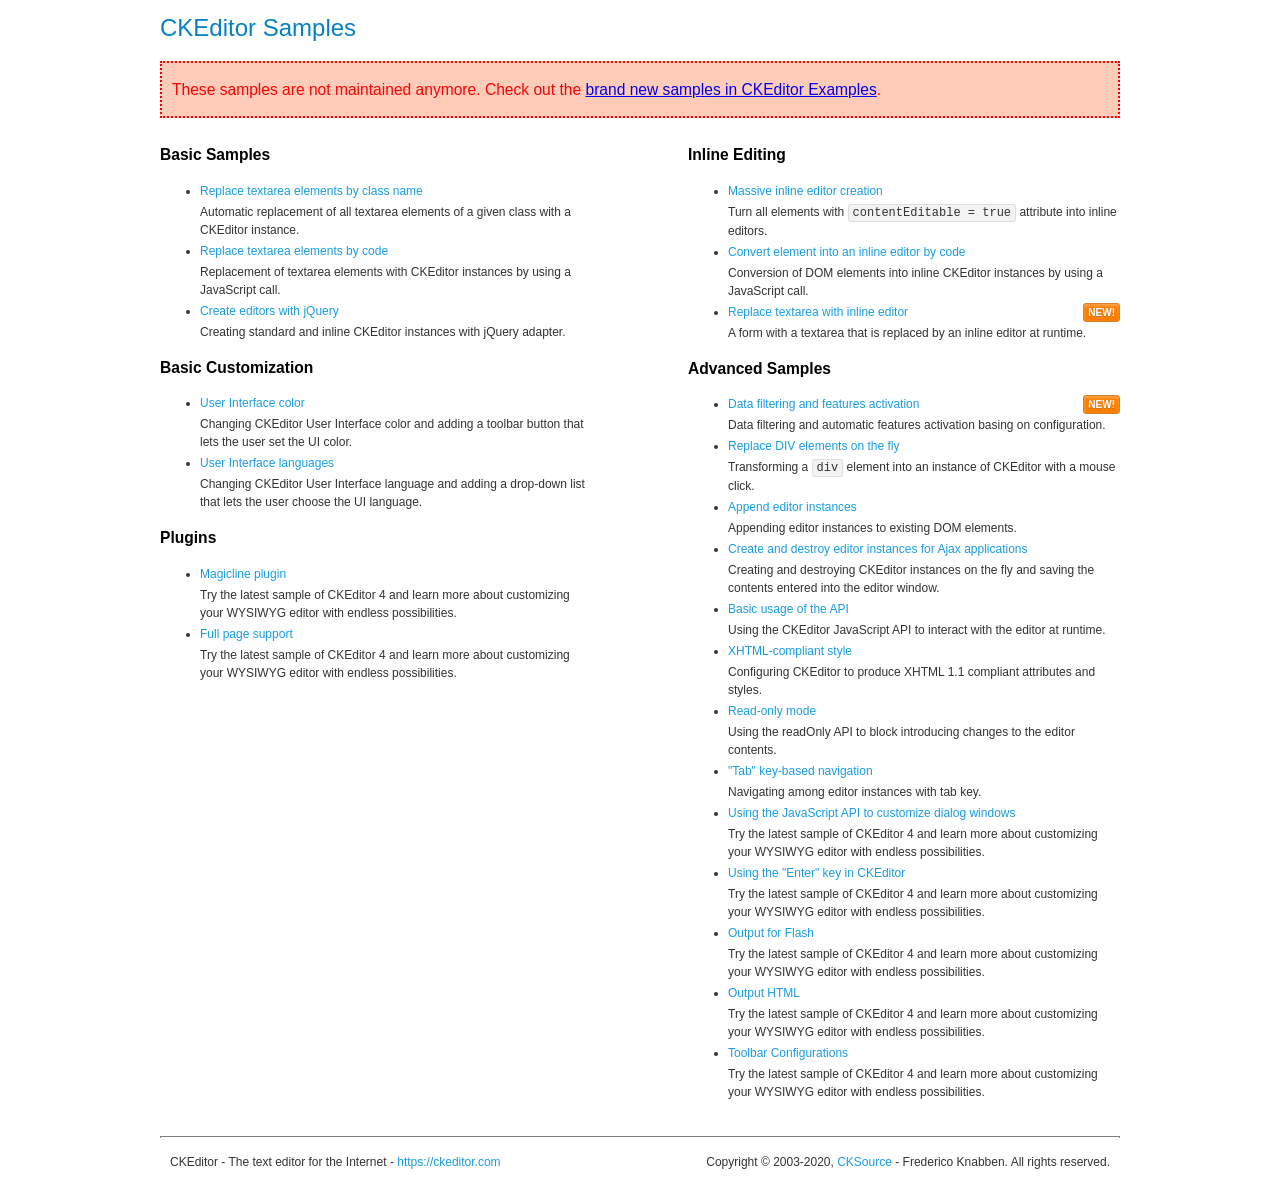
<file: assets/ckeditor/samples/old/index.html>
<!DOCTYPE html>
<!--
Copyright (c) 2003-2020, CKSource - Frederico Knabben. All rights reserved.
For licensing, see LICENSE.md or https://ckeditor.com/legal/ckeditor-oss-license
-->
<html lang="en">
<head>
	<meta charset="utf-8">
	<title>CKEditor Samples</title>
	<link rel="stylesheet" href="sample.css">
	<meta name="description" content="Try the latest sample of CKEditor 4 and learn more about customizing your WYSIWYG editor with endless possibilities.">
</head>
<body>
	<h1 class="samples">
		CKEditor Samples
	</h1>
	<div class="warning deprecated">
		These samples are not maintained anymore. Check out the <a href="https://ckeditor.com/docs/ckeditor4/latest/examples/index.html">brand new samples in CKEditor Examples</a>.
	</div>
	<div class="twoColumns">
		<div class="twoColumnsLeft">
			<h2 class="samples">
				Basic Samples
			</h2>
			<dl class="samples">
				<dt><a class="samples" href="replacebyclass.html">Replace textarea elements by class name</a></dt>
				<dd>Automatic replacement of all textarea elements of a given class with a CKEditor instance.</dd>

				<dt><a class="samples" href="replacebycode.html">Replace textarea elements by code</a></dt>
				<dd>Replacement of textarea elements with CKEditor instances by using a JavaScript call.</dd>

				<dt><a class="samples" href="jquery.html">Create editors with jQuery</a></dt>
				<dd>Creating standard and inline CKEditor instances with jQuery adapter.</dd>
			</dl>

			<h2 class="samples">
				Basic Customization
			</h2>
			<dl class="samples">
				<dt><a class="samples" href="uicolor.html">User Interface color</a></dt>
				<dd>Changing CKEditor User Interface color and adding a toolbar button that lets the user set the UI color.</dd>

				<dt><a class="samples" href="uilanguages.html">User Interface languages</a></dt>
				<dd>Changing CKEditor User Interface language and adding a drop-down list that lets the user choose the UI language.</dd>
			</dl>


			<h2 class="samples">Plugins</h2>
<dl class="samples">
<dt><a class="samples" href="magicline/magicline.html">Magicline plugin</a></dt>
<dd>Try the latest sample of CKEditor 4 and learn more about customizing your WYSIWYG editor with endless possibilities.</dd>

<dt><a class="samples" href="wysiwygarea/fullpage.html">Full page support</a></dt>
<dd>Try the latest sample of CKEditor 4 and learn more about customizing your WYSIWYG editor with endless possibilities.</dd>
</dl>
		</div>
		<div class="twoColumnsRight">
			<h2 class="samples">
				Inline Editing
			</h2>
			<dl class="samples">
				<dt><a class="samples" href="inlineall.html">Massive inline editor creation</a></dt>
				<dd>Turn all elements with <code>contentEditable = true</code> attribute into inline editors.</dd>

				<dt><a class="samples" href="inlinebycode.html">Convert element into an inline editor by code</a></dt>
				<dd>Conversion of DOM elements into inline CKEditor instances by using a JavaScript call.</dd>

				<dt><a class="samples" href="inlinetextarea.html">Replace textarea with inline editor</a> <span class="new">New!</span></dt>
				<dd>A form with a textarea that is replaced by an inline editor at runtime.</dd>

				
			</dl>

			<h2 class="samples">
				Advanced Samples
			</h2>
			<dl class="samples">
				<dt><a class="samples" href="datafiltering.html">Data filtering and features activation</a> <span class="new">New!</span></dt>
				<dd>Data filtering and automatic features activation basing on configuration.</dd>

				<dt><a class="samples" href="divreplace.html">Replace DIV elements on the fly</a></dt>
				<dd>Transforming a <code>div</code> element into an instance of CKEditor with a mouse click.</dd>

				<dt><a class="samples" href="appendto.html">Append editor instances</a></dt>
				<dd>Appending editor instances to existing DOM elements.</dd>

				<dt><a class="samples" href="ajax.html">Create and destroy editor instances for Ajax applications</a></dt>
				<dd>Creating and destroying CKEditor instances on the fly and saving the contents entered into the editor window.</dd>

				<dt><a class="samples" href="api.html">Basic usage of the API</a></dt>
				<dd>Using the CKEditor JavaScript API to interact with the editor at runtime.</dd>

				<dt><a class="samples" href="xhtmlstyle.html">XHTML-compliant style</a></dt>
				<dd>Configuring CKEditor to produce XHTML 1.1 compliant attributes and styles.</dd>

				<dt><a class="samples" href="readonly.html">Read-only mode</a></dt>
				<dd>Using the readOnly API to block introducing changes to the editor contents.</dd>

				<dt><a class="samples" href="tabindex.html">"Tab" key-based navigation</a></dt>
				<dd>Navigating among editor instances with tab key.</dd>


				
<dt><a class="samples" href="dialog/dialog.html">Using the JavaScript API to customize dialog windows</a></dt>
<dd>Try the latest sample of CKEditor 4 and learn more about customizing your WYSIWYG editor with endless possibilities.</dd>

<dt><a class="samples" href="enterkey/enterkey.html">Using the &quot;Enter&quot; key in CKEditor</a></dt>
<dd>Try the latest sample of CKEditor 4 and learn more about customizing your WYSIWYG editor with endless possibilities.</dd>

<dt><a class="samples" href="htmlwriter/outputforflash.html">Output for Flash</a></dt>
<dd>Try the latest sample of CKEditor 4 and learn more about customizing your WYSIWYG editor with endless possibilities.</dd>

<dt><a class="samples" href="htmlwriter/outputhtml.html">Output HTML</a></dt>
<dd>Try the latest sample of CKEditor 4 and learn more about customizing your WYSIWYG editor with endless possibilities.</dd>

<dt><a class="samples" href="toolbar/toolbar.html">Toolbar Configurations</a></dt>
<dd>Try the latest sample of CKEditor 4 and learn more about customizing your WYSIWYG editor with endless possibilities.</dd>

			</dl>
		</div>
	</div>
	<div id="footer">
		<hr>
		<p>
			CKEditor - The text editor for the Internet - <a class="samples" href="https://ckeditor.com/">https://ckeditor.com</a>
		</p>
		<p id="copy">
			Copyright &copy; 2003-2020, <a class="samples" href="https://cksource.com/">CKSource</a> - Frederico Knabben. All rights reserved.
		</p>
	</div>
</body>
</html>
</file>
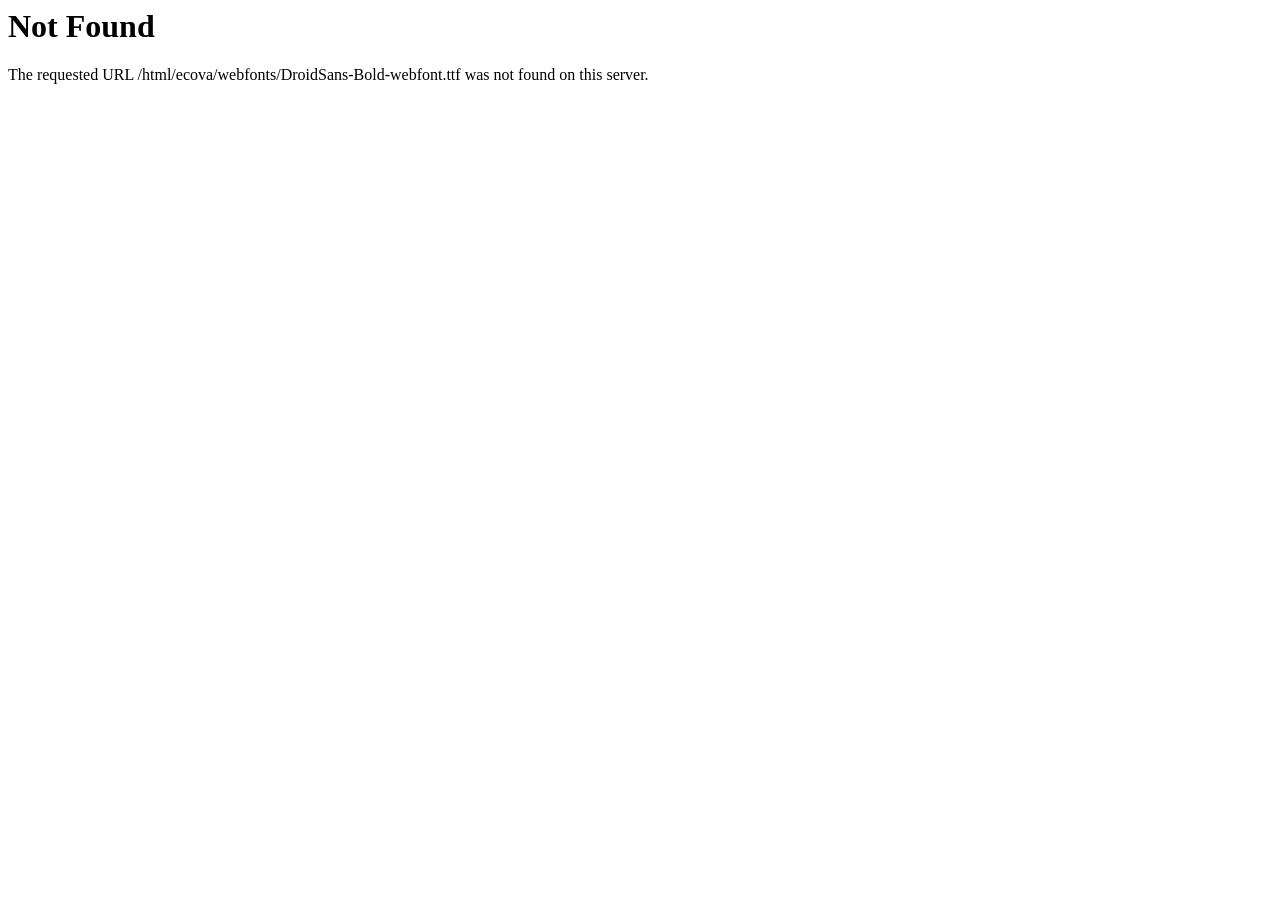
<file: assets/aws/webfonts/DroidSans-Bold-webfont-2.html>
<!DOCTYPE HTML PUBLIC "-//IETF//DTD HTML 2.0//EN">
<html><head>
<title>404 Not Found</title>
</head><body>
<h1>Not Found</h1>
<p>The requested URL /html/ecova/webfonts/DroidSans-Bold-webfont.ttf was not found on this server.</p>
</body></html>
</file>
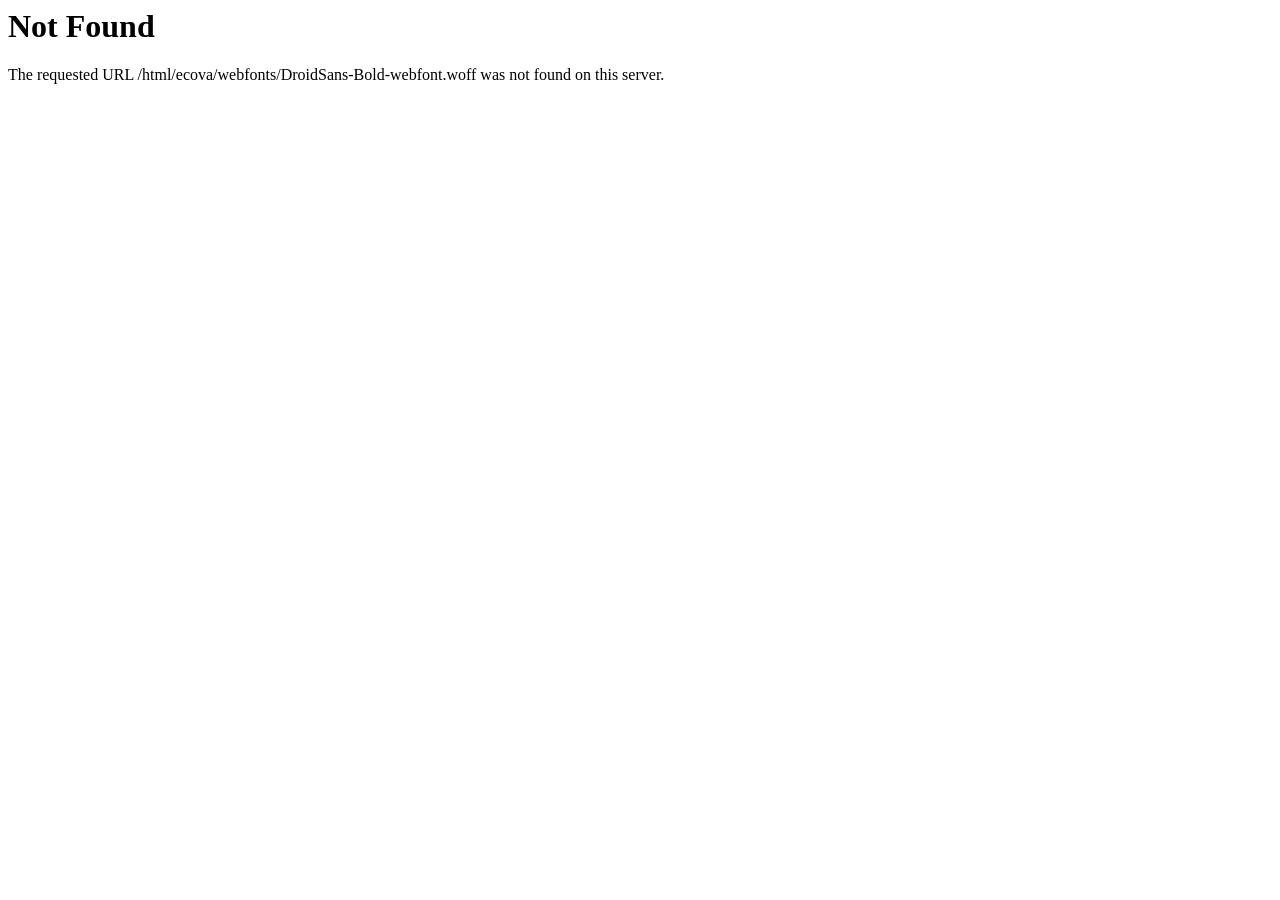
<file: assets/aws/webfonts/DroidSans-Bold-webfont.html>
<!DOCTYPE HTML PUBLIC "-//IETF//DTD HTML 2.0//EN">
<html><head>
<title>404 Not Found</title>
</head><body>
<h1>Not Found</h1>
<p>The requested URL /html/ecova/webfonts/DroidSans-Bold-webfont.woff was not found on this server.</p>
</body></html>
</file>
<file: assets/ckeditor/samples/old/sample.css>
/*
Copyright (c) 2003-2020, CKSource - Frederico Knabben. All rights reserved.
For licensing, see LICENSE.md or https://ckeditor.com/legal/ckeditor-oss-license
*/

html, body, h1, h2, h3, h4, h5, h6, div, span, blockquote, p, address, form, fieldset, img, ul, ol, dl, dt, dd, li, hr, table, td, th, strong, em, sup, sub, dfn, ins, del, q, cite, var, samp, code, kbd, tt, pre
{
	line-height: 1.5;
}

body
{
	padding: 10px 30px;
}

input, textarea, select, option, optgroup, button, td, th
{
	font-size: 100%;
}

pre
{
	-moz-tab-size: 4;
	tab-size: 4;
}

pre, code, kbd, samp, tt
{
	font-family: monospace,monospace;
	font-size: 1em;
}

body {
	width: 960px;
	margin: 0 auto;
}

code
{
	background: #f3f3f3;
	border: 1px solid #ddd;
	padding: 1px 4px;
	border-radius: 3px;
}

abbr
{
	border-bottom: 1px dotted #555;
	cursor: pointer;
}

.new, .beta
{
	text-transform: uppercase;
	font-size: 10px;
	font-weight: bold;
	padding: 1px 4px;
	margin: 0 0 0 5px;
	color: #fff;
	float: right;
	border-radius: 3px;
}

.new
{
	background: #FF7E00;
	border: 1px solid #DA8028;
	text-shadow: 0 1px 0 #C97626;

	box-shadow: 0 2px 3px 0 #FFA54E inset;
}

.beta
{
	background: #18C0DF;
	border: 1px solid #19AAD8;
	text-shadow: 0 1px 0 #048CAD;
	font-style: italic;

	box-shadow: 0 2px 3px 0 #50D4FD inset;
}

h1.samples
{
	color: #0782C1;
	font-size: 200%;
	font-weight: normal;
	margin: 0;
	padding: 0;
}

h1.samples a
{
	color: #0782C1;
	text-decoration: none;
	border-bottom: 1px dotted #0782C1;
}

.samples a:hover
{
	border-bottom: 1px dotted #0782C1;
}

h2.samples
{
	color: #000000;
	font-size: 130%;
	margin: 15px 0 0 0;
	padding: 0;
}

p, blockquote, address, form, pre, dl, h1.samples, h2.samples
{
	margin-bottom: 15px;
}

ul.samples
{
	margin-bottom: 15px;
}

.clear
{
	clear: both;
}

fieldset
{
	margin: 0;
	padding: 10px;
}

body, input, textarea
{
	color: #333333;
	font-family: Arial, Helvetica, sans-serif;
}

body
{
	font-size: 75%;
}

a.samples
{
	color: #189DE1;
	text-decoration: none;
}

form
{
	margin: 0;
	padding: 0;
}

pre.samples
{
	background-color: #F7F7F7;
	border: 1px solid #D7D7D7;
	overflow: auto;
	padding: 0.25em;
	white-space: pre-wrap; /* CSS 2.1 */
	word-wrap: break-word; /* IE7 */
}

#footer
{
	clear: both;
	padding-top: 10px;
}

#footer hr
{
	margin: 10px 0 15px 0;
	height: 1px;
	border: solid 1px gray;
	border-bottom: none;
}

#footer p
{
	margin: 0 10px 10px 10px;
	float: left;
}

#footer #copy
{
	float: right;
}

#outputSample
{
	width: 100%;
	table-layout: fixed;
}

#outputSample thead th
{
	color: #dddddd;
	background-color: #999999;
	padding: 4px;
	white-space: nowrap;
}

#outputSample tbody th
{
	vertical-align: top;
	text-align: left;
}

#outputSample pre
{
	margin: 0;
	padding: 0;
}

.description
{
	border: 1px dotted #B7B7B7;
	margin-bottom: 10px;
	padding: 10px 10px 0;
	overflow: hidden;
}

label
{
	display: block;
	margin-bottom: 6px;
}

/**
 *	CKEditor editables are automatically set with the "cke_editable" class
 *	plus cke_editable_(inline|themed) depending on the editor type.
 */

/* Style a bit the inline editables. */
.cke_editable.cke_editable_inline
{
	cursor: pointer;
}

/* Once an editable element gets focused, the "cke_focus" class is
   added to it, so we can style it differently. */
.cke_editable.cke_editable_inline.cke_focus
{
	box-shadow: inset 0px 0px 20px 3px #ddd, inset 0 0 1px #000;
	outline: none;
	background: #eee;
	cursor: text;
}

/* Avoid pre-formatted overflows inline editable. */
.cke_editable_inline pre
{
	white-space: pre-wrap;
	word-wrap: break-word;
}

/**
 *	Samples index styles.
 */

.twoColumns,
.twoColumnsLeft,
.twoColumnsRight
{
	overflow: hidden;
}

.twoColumnsLeft,
.twoColumnsRight
{
	width: 45%;
}

.twoColumnsLeft
{
	float: left;
}

.twoColumnsRight
{
	float: right;
}

dl.samples
{
	padding: 0 0 0 40px;
}
dl.samples > dt
{
	display: list-item;
	list-style-type: disc;
	list-style-position: outside;
	margin: 0 0 3px;
}
dl.samples > dd
{
	margin: 0 0 3px;
}
.warning
{
	color: #ff0000;
	background-color: #FFCCBA;
	border: 2px dotted #ff0000;
	padding: 15px 10px;
	margin: 10px 0;
}

.warning.deprecated {
	font-size: 1.3em;
}

/* Used on inline samples */

blockquote
{
	font-style: italic;
	font-family: Georgia, Times, "Times New Roman", serif;
	padding: 2px 0;
	border-style: solid;
	border-color: #ccc;
	border-width: 0;
}

.cke_contents_ltr blockquote
{
	padding-left: 20px;
	padding-right: 8px;
	border-left-width: 5px;
}

.cke_contents_rtl blockquote
{
	padding-left: 8px;
	padding-right: 20px;
	border-right-width: 5px;
}

img.right {
	border: 1px solid #ccc;
	float: right;
	margin-left: 15px;
	padding: 5px;
}

img.left {
	border: 1px solid #ccc;
	float: left;
	margin-right: 15px;
	padding: 5px;
}

.marker
{
	background-color: Yellow;
}
</file>
